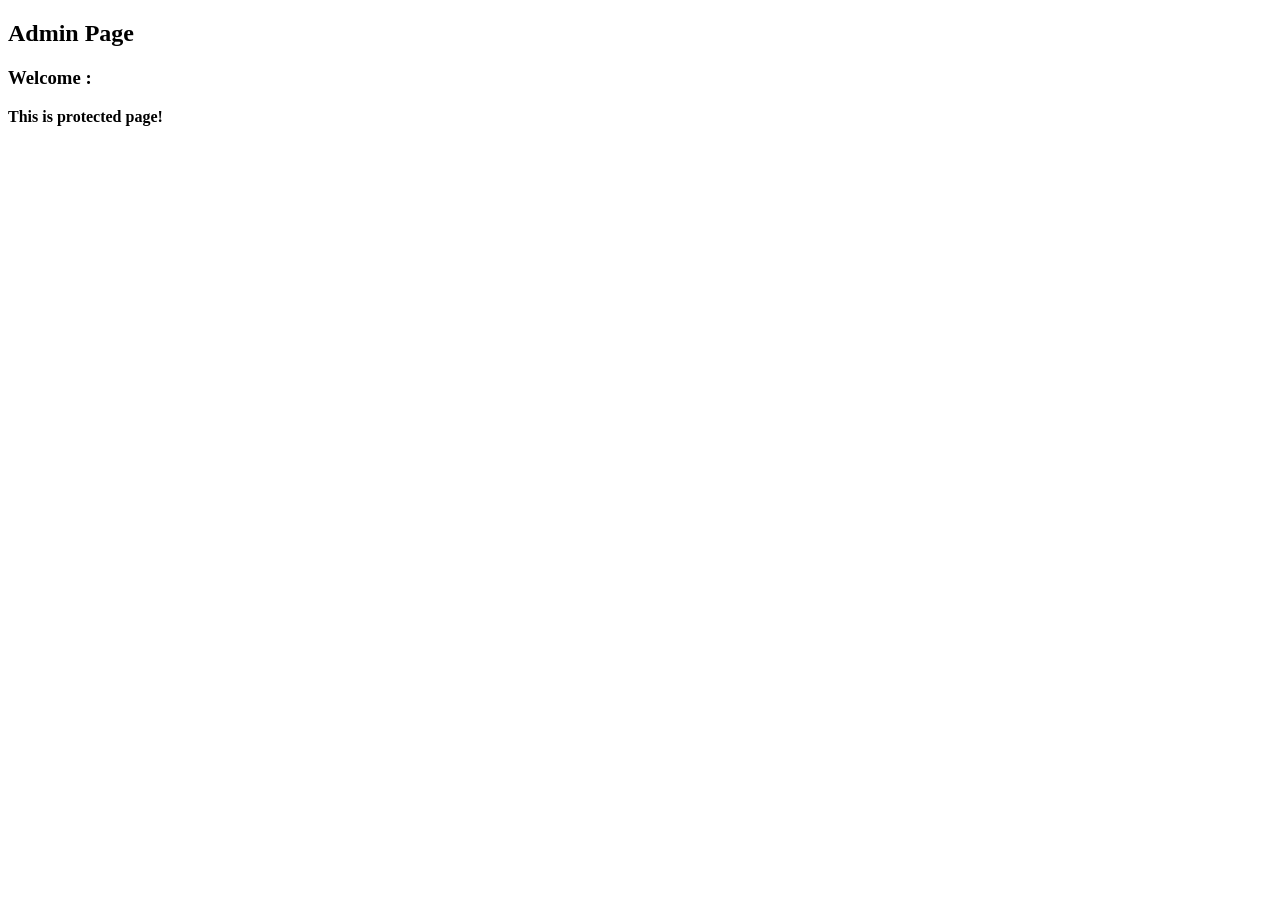
<file: src/main/resources/templates/adminPage.html>
<!DOCTYPE HTML>
<html xmlns:th="http://www.thymeleaf.org">
   <head>
      <title th:utext="${title}"></title>
   </head>
   <body>
      <!-- Include _menu.html -->
      <th:block th:include="/_menu"></th:block>
       
      <h2>Admin Page</h2>
      <h3>Welcome :
         <span th:utext="${#request.userPrincipal.name}"></span>
      </h3>
      <b>This is protected page!</b>  
       
      <br/><br/>
       
      <div th:if="${userInfo != null}" th:utext="${userInfo}"></div>
       
   </body>
    
</html>
</file>
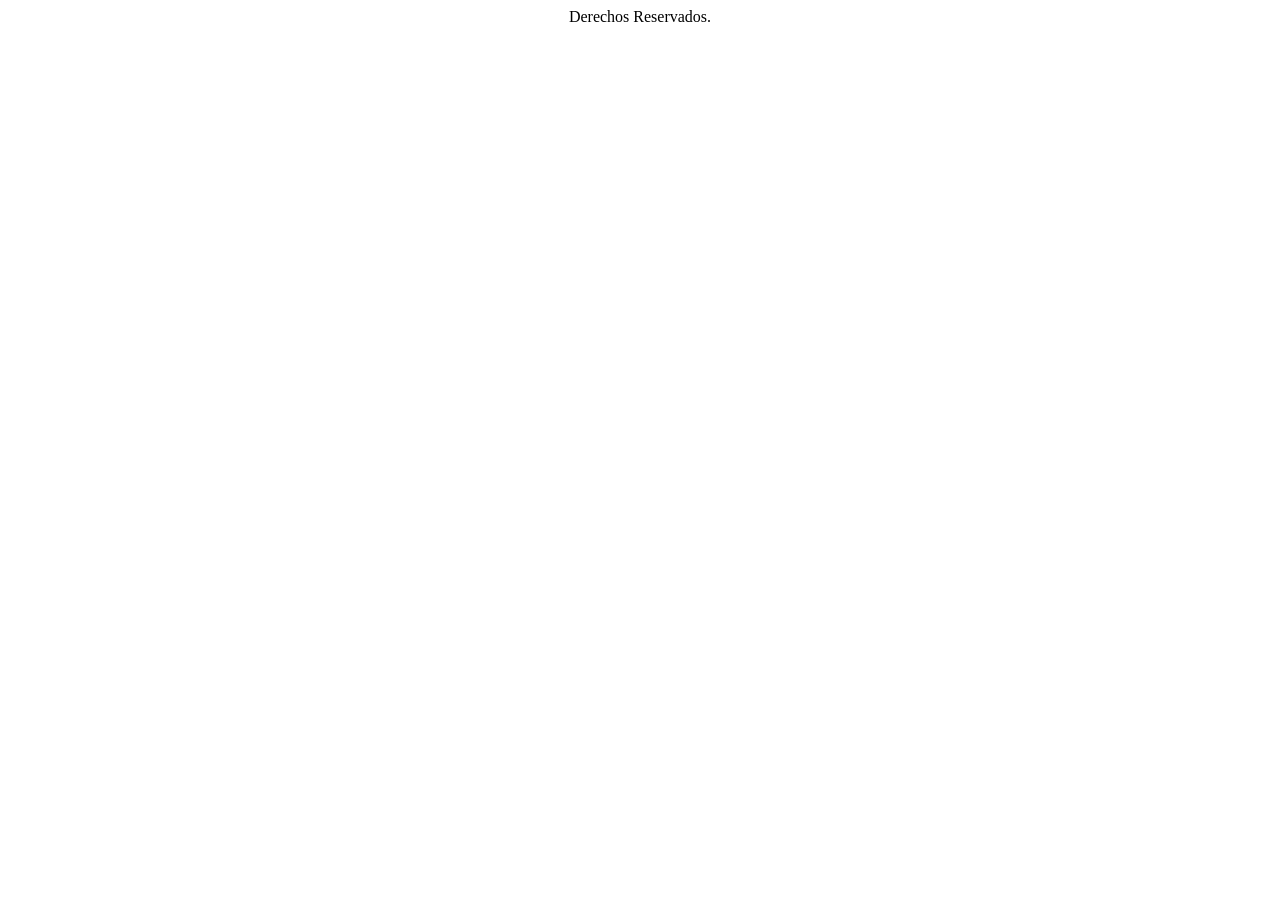
<file: src/main/resources/templates/footer.html>
<!DOCTYPE html>
<html xmlns:th="http://www.thymeleaf.org">
    <body>
        <div th:fragment="footer">
            <footer class="footer">
                <div class="container" align="center">
                    <span class="text-muted"> Derechos Reservados.</span>
                </div>
            </footer>
        </div>
    </body>
    <script>
        edit_fecha_format();
            </script>
</html>
</file>
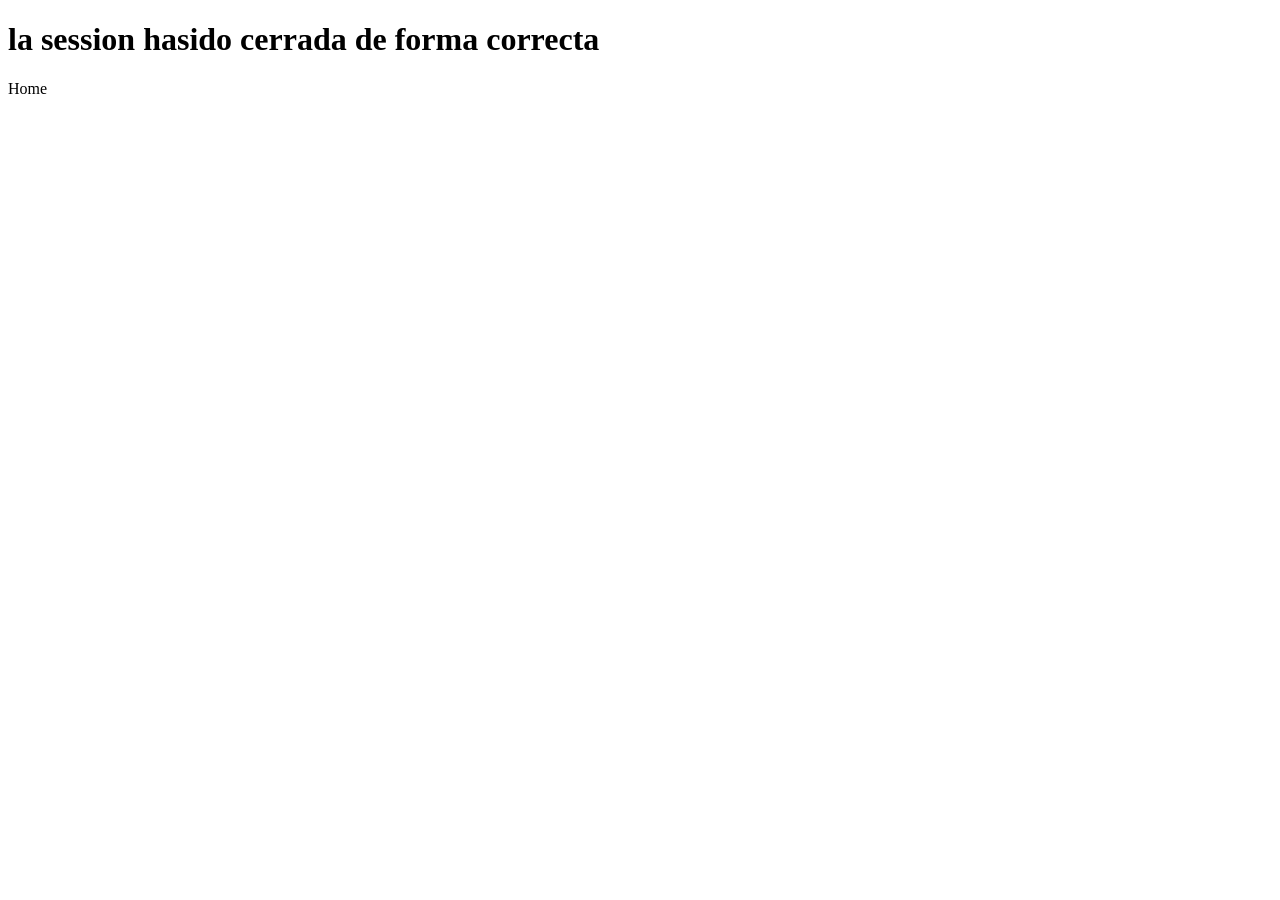
<file: src/main/resources/templates/logoutSuccessfulPage.html>
<!DOCTYPE HTML>
<html xmlns:th="http://www.thymeleaf.org">
   <head>
      <title>Logout</title>
   </head>
    
   <body>
      <!-- Include _menu.html -->
<!--      <th:block th:include="/_menu"></th:block>
       -->
      <h1>la session hasido cerrada de forma correcta</h1>
      <a th:href="@{/}">Home</a>
   </body>
    
</html>
</file>
